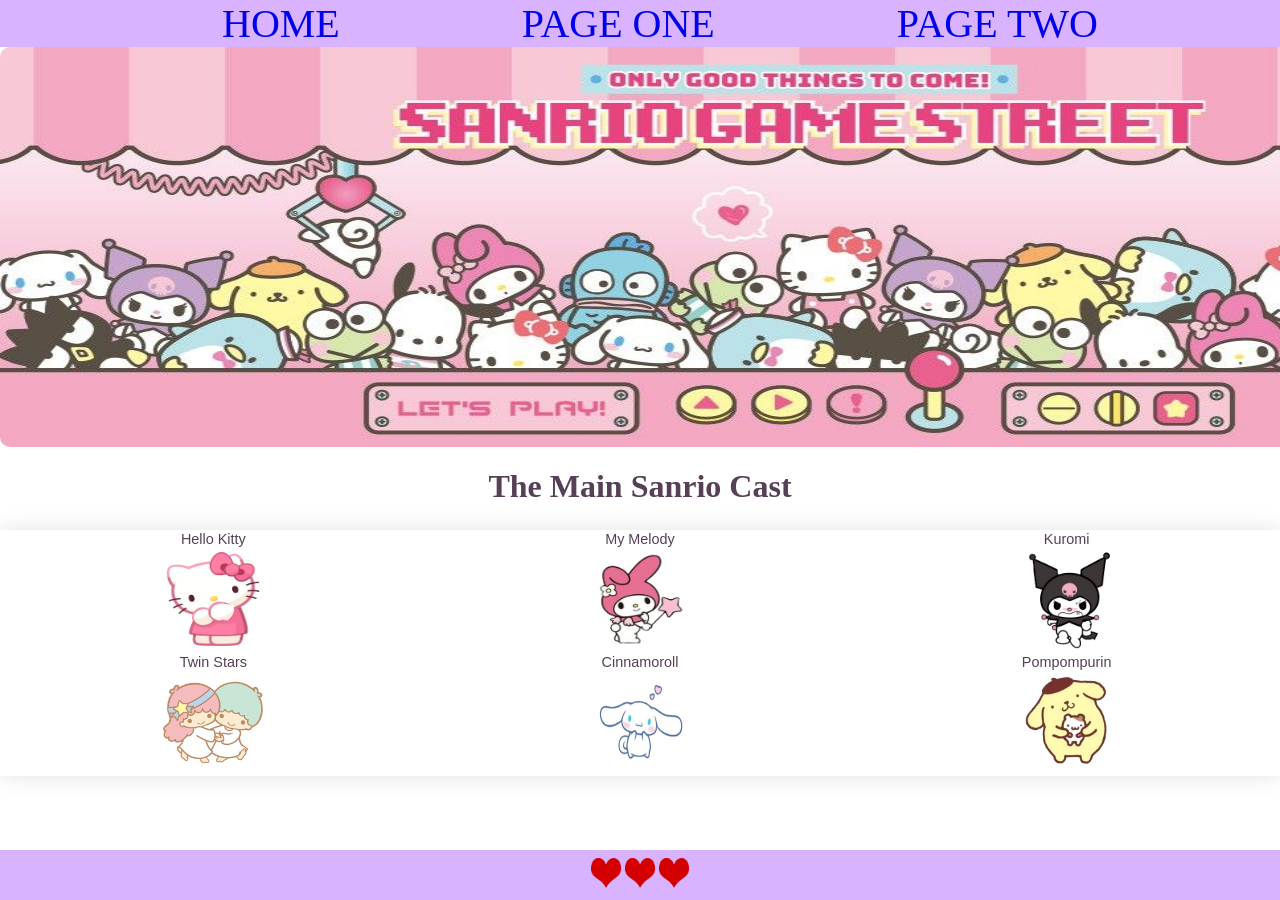
<file: signatureAssignment 2/signatureAssignment/index.html>
<!DOCTYPE html>
<html lang="en">
<head>
    <meta charset="UTF-8">
    <meta name="viewport" content="width=device-width, initial-scale=1.0">
    <title>HOME</title>
    <link rel="icon" type="image/x-icon" href="media/images/favicon.ico">
    <link rel="stylesheet" href="css/styles.css">
    <link rel="stylesheet" href="css/indexstyles.css">
</head>
<body>
    <!--header with nav-->
    <header>
        <nav>
            <ul>
                <li><a href="index.html">HOME</a></li>
                <li><a href="pageOne.html">PAGE ONE</a></li>
                <li><a href="pageTwo.html">PAGE TWO</a></li>
            </ul>
        </nav>
    </header>
    
    <div id="sanriohome">
        <img src="media/images/sanrio banner.jpg" alt="Sanrio Cast" style="display: block; margin: 0 auto;">
        <h1>The Main Sanrio Cast</h1>
    </div>

<table>
    <tr>
        <td>Hello Kitty</td>
        <td>My Melody</td>
        <td>Kuromi</td>
    </tr>
    <tr>
        <td><a href="pageOne.html"><img src="media/images/hellokitty.png" width="100" height="100"></a></td>
        <td><a href="pageOne.html"><img src="media/images/mymelody.webp" width="100" height="100"></a></td>
        <td><a href="pageOne.html"><img src="media/images/kuromi.png" width="100" height="100"></a></td>
    </tr>
    <tr>
        <td>Twin Stars</td>
        <td>Cinnamoroll</td>
        <td>Pompompurin</td>
    </tr>
    <tr>
        <td><a href="pageTwo.html"><img src="media/images/twinstars1.webp" width="100" height="100"></a></td>
        <td><a href="pageTwo.html"><img src="media/images/cinn.webp" width="100" height="100"></a></td>
        <td><a href="pageTwo.html"><img src="media/images/pompom.webp" width="100" height="100"></a></td>
    </tr>
</table>

    <footer>
        <div id="col1">
            <a href="https://hellokitty.fandom.com/wiki/List_of_Popular_Sanrio_characters"><img src="media/images/redheart.png"
            alt="Link to Sanrio Site"
            width="30" height="30"></a>
            <a href="https://www.sanrio.com/"><img src="media/images/redheart.png"
            alt="Link to Sanrio Site"
            width="30" height="30"></a>
            <a href="https://fragariamemories.sanrio.co.jp/en/"><img src="media/images/redheart.png"
            alt="Link to Sanrio Site"
            width="30" height="30"></a>
        </div>

    </footer>
    <script src="js/script2.js"></script>
</body>
</html>
</file>
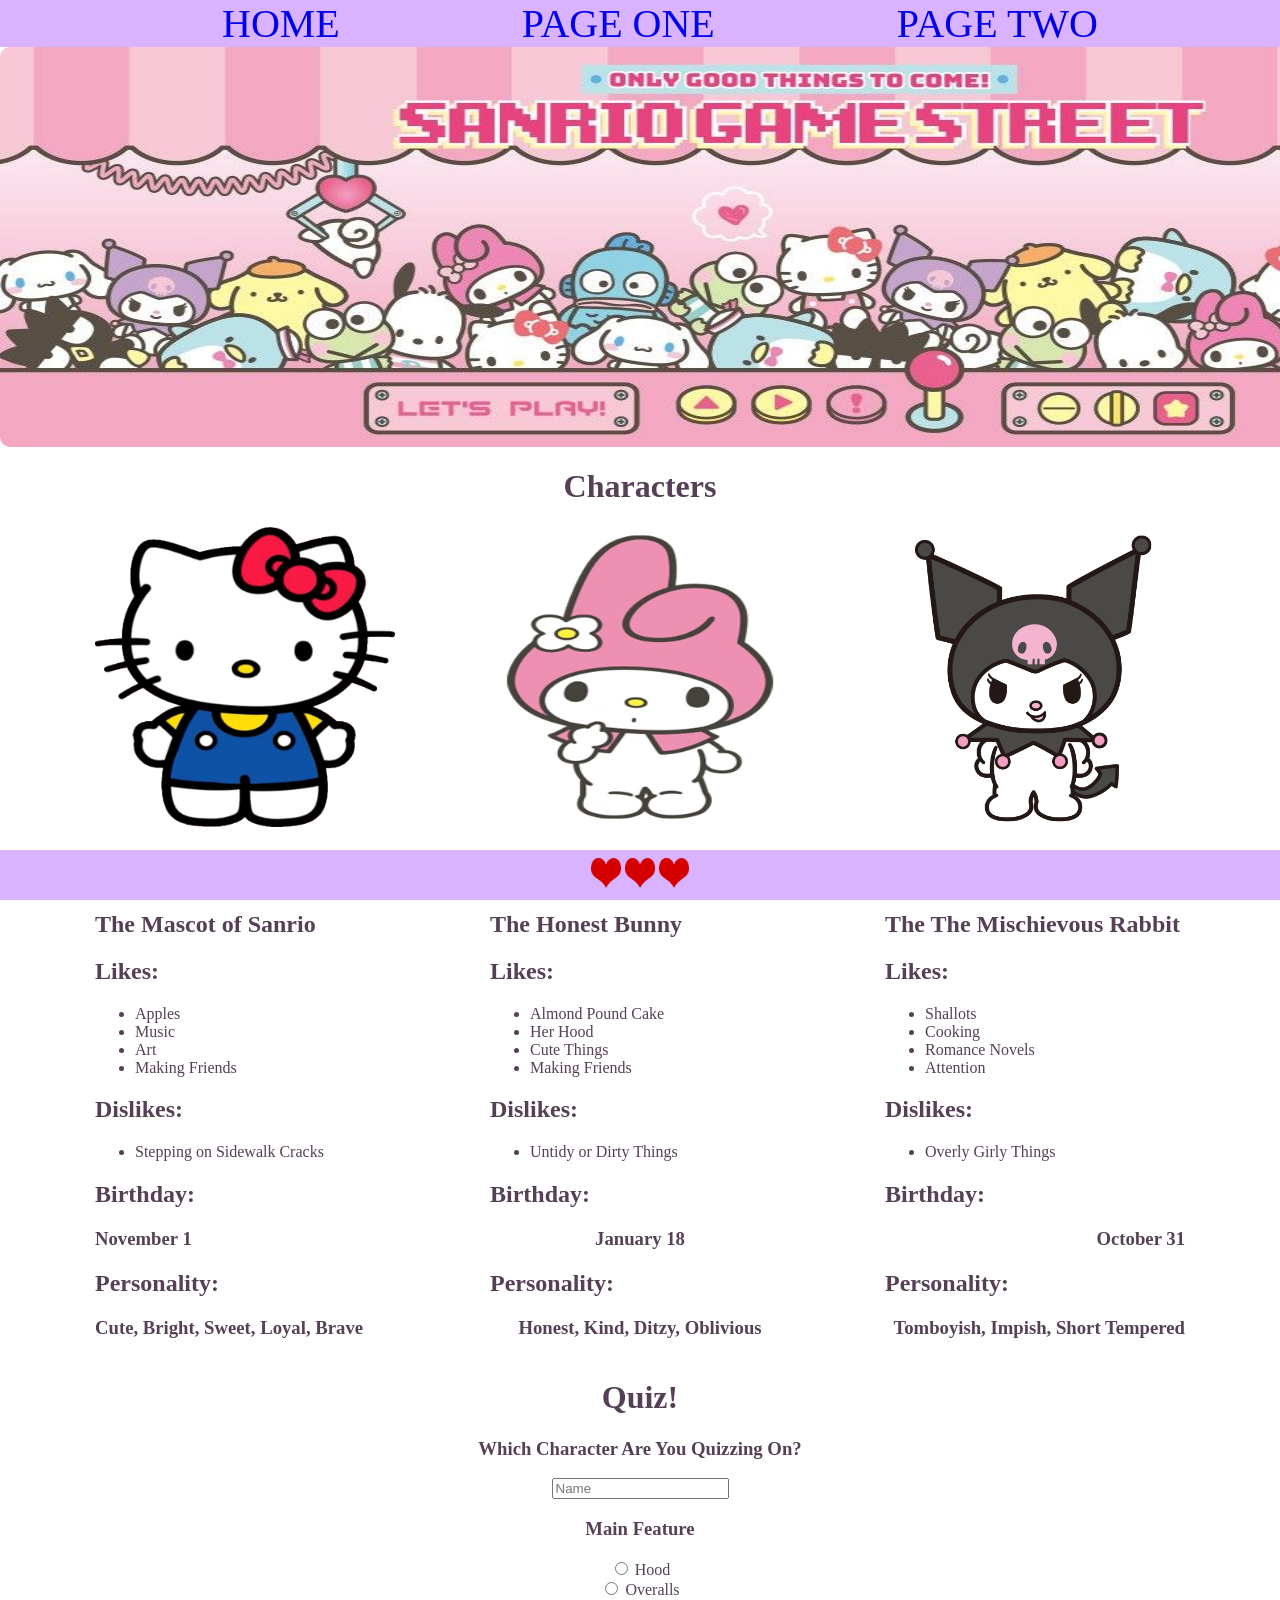
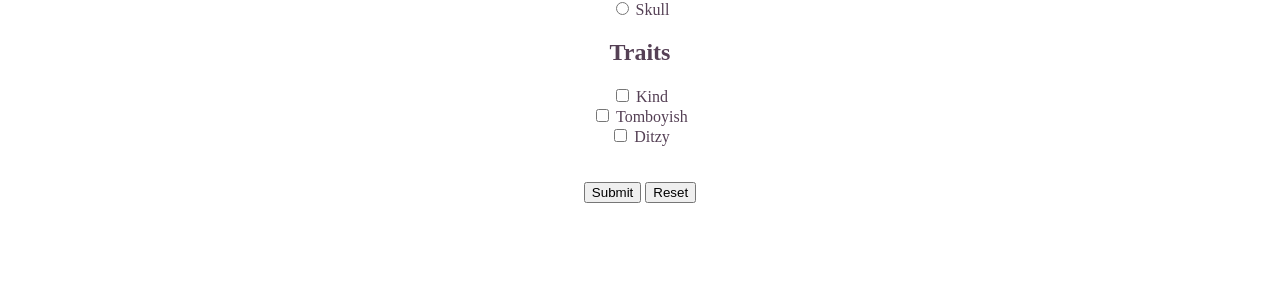
<file: signatureAssignment 2/signatureAssignment/pageOne.html>
<!DOCTYPE html>
<html lang="en">
<head>
    <meta charset="UTF-8">
    <meta name="viewport" content="width=device-width, initial-scale=1.0">
    <title>ABOUT</title>
    <link rel="icon" type="image/x-icon" href="media/images/favicon.ico">
    <link rel="stylesheet" href="css/styles.css">
    <link rel="stylesheet" href="css/pageOneStyles.css">
</head>
<body>
    <!--header with nav-->
    <header>
        <nav>
            <ul>
                <li><a href="index.html">HOME</a></li>
                <li><a href="pageOne.html">PAGE ONE</a></li>
                <li><a href="pageTwo.html">PAGE TWO</a></li>
            </ul>
        </nav>
    </header>

    <div id="sanriohome">
        <img src="media/images/sanrio banner.jpg" alt="Sanrio Cast" style="display: block; margin: 0 auto;">
    </div>

    <h1>Characters</h1>
    <div id="characters">
        <div id="helloKitty">
            <img src="media/images/hellokittybody.webp" alt="Hello Kitty">
            <h1 >Hello Kitty</h3>
            <h2>The Mascot of Sanrio</h2>
            <h2>Likes: </h2>
            <ul>
                <li>Apples</li>
                <li>Music</li>
                <li>Art</li>
                <li>Making Friends</li>
            </ul>
            <h2>Dislikes: </h2>
            <ul>
                <li>Stepping on Sidewalk Cracks</li>
            </ul>
            <h2>Birthday: </h2>
            <h3>November 1</h3>
            <h2>Personality: </h2>
            <h3>Cute, Bright, Sweet, Loyal, Brave</h3>
        </div>
        <div id="myMelody">
            <img src="media/images/mymelodybody.webp" alt="My Melody">
            <h1 >My Melody</h3>
            <h2>The Honest Bunny</h2>
            <h2>Likes: </h2>
            <ul>
                <li>Almond Pound Cake</li>
                <li>Her Hood</li>
                <li>Cute Things</li>
                <li>Making Friends</li>
            </ul>
            <h2>Dislikes: </h2>
            <ul>
                <li>Untidy or Dirty Things</li>
            </ul>
            <h2>Birthday: </h2>
            <h3>January 18</h3>
            <h2>Personality: </h2>
            <h3>Honest, Kind, Ditzy, Oblivious</h3> 
        </div>
        <div id="Kuromi">
            <img src="media/images/kuromibody.webp" alt="Kuromi">
            <h1 >Kuromi</h3>
            <h2>The The Mischievous Rabbit</h2>
            <h2>Likes: </h2>
            <ul>
                <li>Shallots</li>
                <li>Cooking</li>
                <li>Romance Novels</li>
                <li>Attention</li>
            </ul>
            <h2>Dislikes: </h2>
            <ul>
                <li>Overly Girly Things</li>
            </ul>
            <h2>Birthday: </h2>
            <h3>October 31</h3>
            <h2>Personality: </h2>
            <h3>Tomboyish, Impish, Short Tempered</h3> 
        </div>
    </div>



    <h1>Quiz!</h1>
    <form>
        <h3 id="heading">Which Character Are You Quizzing On?</h3>
        <input type="text" placeholder="Name" id="answer">

        <div id="feature">
        <h3>Main Feature</h3>
        <input type="radio" name="features" id="hood">
        <label>Hood</label>
        <br/>
        <input type="radio" name="features" id="overalls">
        <label>Overalls</label>
        <br/>
        <input type="radio" name="features" id="skull">
        <label>Skull</label>
        <br/>
        </div>

        <h2>Traits</h2>
        <input type="checkbox" id="kind">
        <label>Kind</label>
        <br/>
        <input type="checkbox" id="tomboy">
        <label>Tomboyish</label>
        <br/>
        <input type="checkbox" id="ditzy">
        <label>Ditzy</label>
        <br/>
        <br/>
        <br/>
        <button type="Submit" onclick="showAlert()">Submit</button>
        <button type="reset">Reset</button>

    </form> 






    <footer>
        <div id="col1">
            <a href="https://hellokitty.fandom.com/wiki/List_of_Popular_Sanrio_characters"><img src="media/images/redheart.png"
            alt="Link to Sanrio Site"
            width="30" height="30"></a>
            <a href="https://www.sanrio.com/"><img src="media/images/redheart.png"
            alt="Link to Sanrio Site"
            width="30" height="30"></a>
            <a href="https://fragariamemories.sanrio.co.jp/en/"><img src="media/images/redheart.png"
            alt="Link to Sanrio Site"
            width="30" height="30"></a>
        </div>
    </footer>

    <script src="js/script.js"></script>
</body>
</html>
</file>
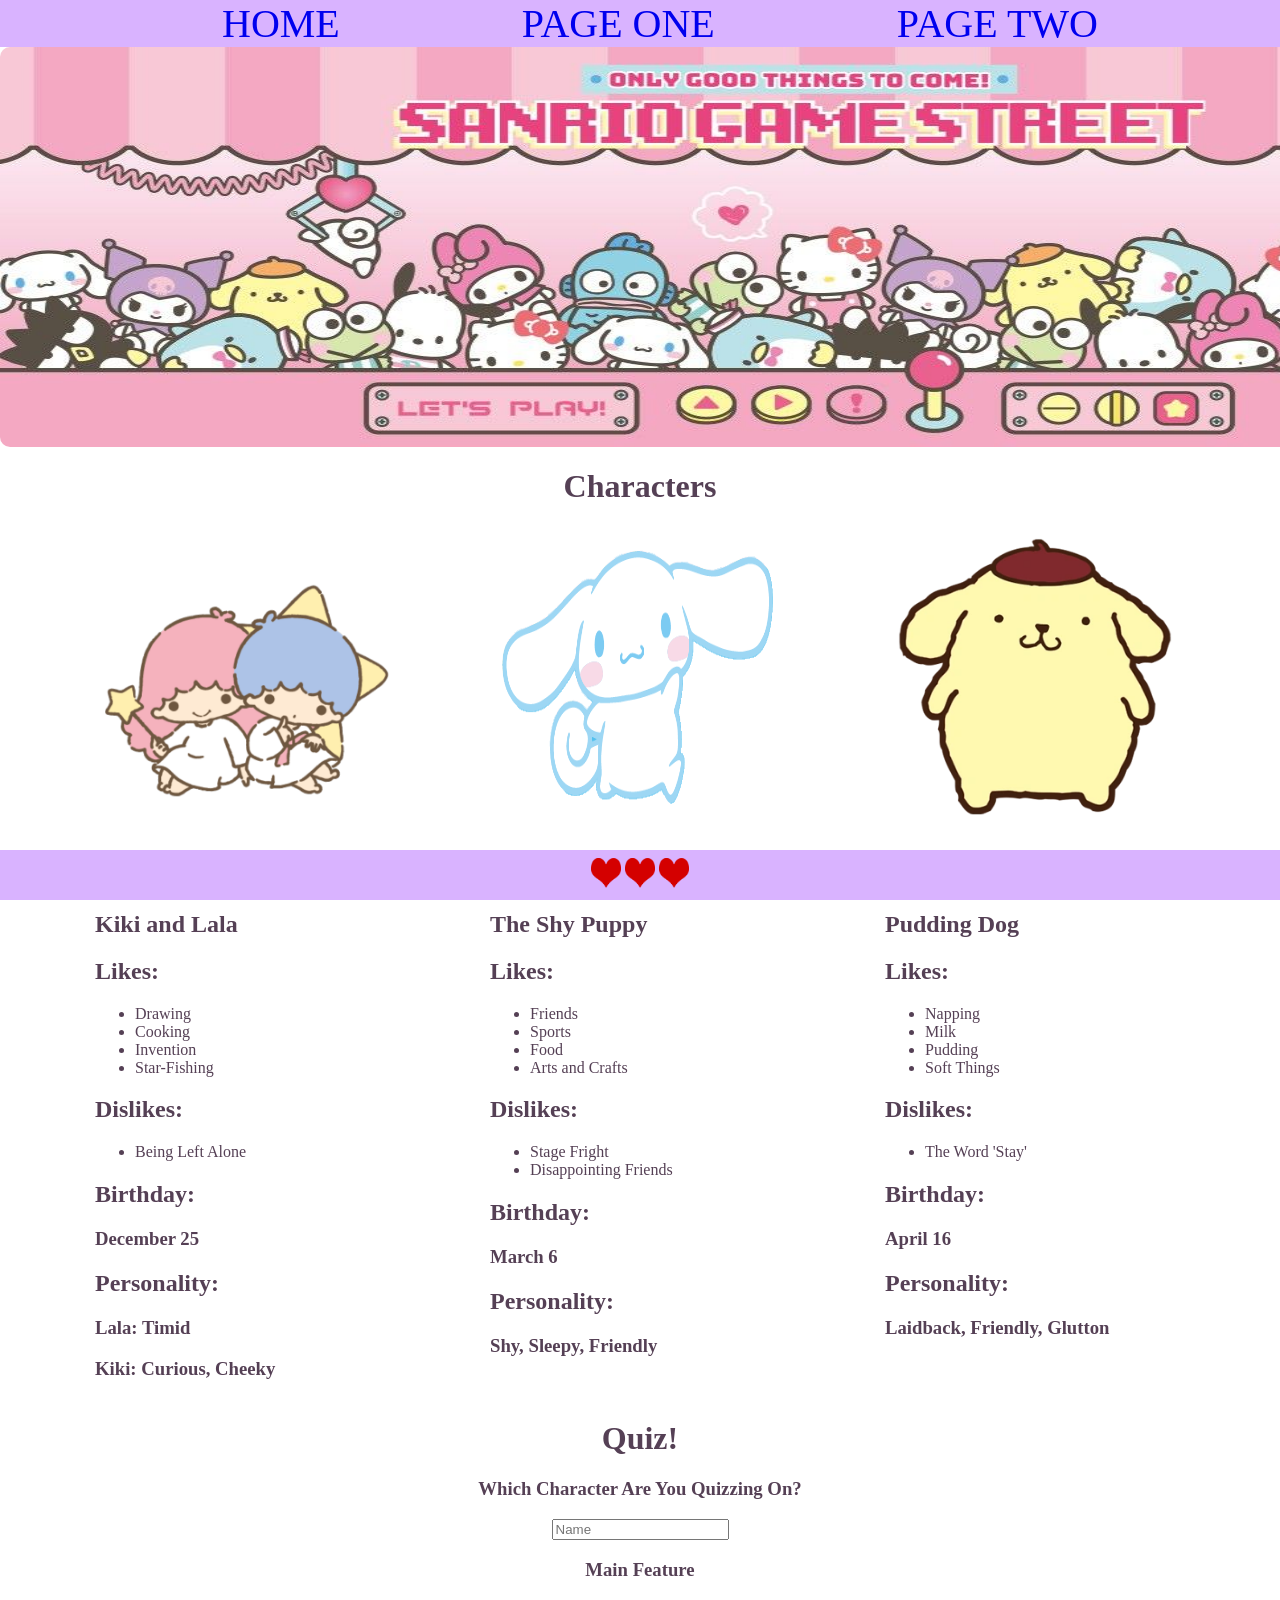
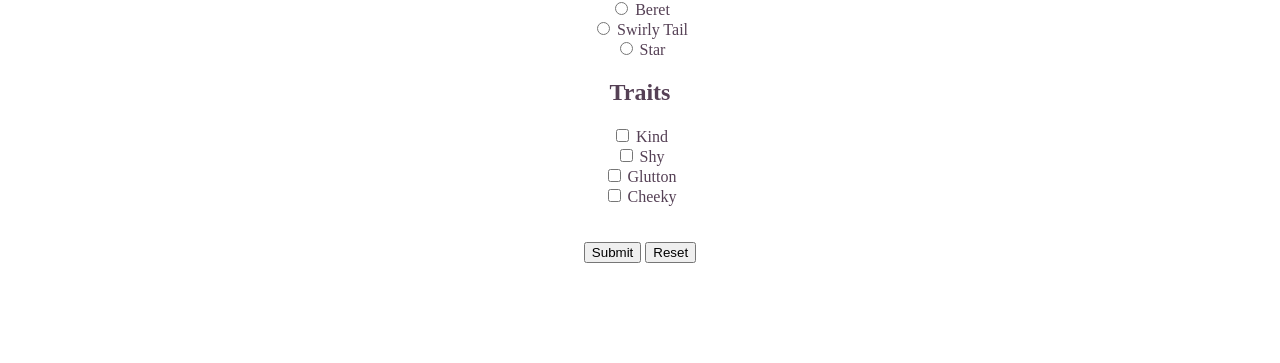
<file: signatureAssignment 2/signatureAssignment/pageTwo.html>
<!DOCTYPE html>
<html lang="en">
<head>
    <meta charset="UTF-8">
    <meta name="viewport" content="width=device-width, initial-scale=1.0">
    <title>ABOUT</title>
    <link rel="icon" type="image/x-icon" href="media/images/favicon.ico">
    <link rel="stylesheet" href="css/styles.css">
    <link rel="stylesheet" href="css/pageOneStyles.css">
</head>
<body>
    <!--header with nav-->
    <header>
        <nav>
            <ul>
                <li><a href="index.html">HOME</a></li>
                <li><a href="pageOne.html">PAGE ONE</a></li>
                <li><a href="pageTwo.html">PAGE TWO</a></li>
            </ul>
        </nav>
    </header>

    <div id="sanriohome">
        <img src="media/images/sanrio banner.jpg" alt="Sanrio Cast" style="display: block; margin: 0 auto;">
    </div>

    <h1>Characters</h1>
    <div id="characters">
        <div id="twinstars">
            <img src="media/images/twinstarsbody.png" alt="Twin Stars">
            <h1 >Twin Stars</h3>
            <h2>Kiki and Lala</h2>
            <h2>Likes: </h2>
            <ul>
                <li>Drawing</li>
                <li>Cooking</li>
                <li>Invention</li>
                <li>Star-Fishing</li>
            </ul>
            <h2>Dislikes: </h2>
            <ul>
                <li>Being Left Alone</li>
            </ul>
            <h2>Birthday: </h2>
            <h3>December 25</h3>
            <h2>Personality: </h2>
            <h3>Lala: Timid</h3>
            <h3>Kiki: Curious, Cheeky</h3>
        </div>
        <div id="cinnamon">
            <img src="media/images/cinnabody.webp" alt="Cinnamoroll">
            <h1 >Cinnamoroll</h3>
            <h2>The Shy Puppy</h2>
            <h2>Likes: </h2>
            <ul>
                <li>Friends</li>
                <li>Sports</li>
                <li>Food</li>
                <li>Arts and Crafts</li>
            </ul>
            <h2>Dislikes: </h2>
            <ul>
                <li>Stage Fright</li>
                <li>Disappointing Friends</li>
            </ul>
            <h2>Birthday: </h2>
            <h3>March 6</h3>
            <h2>Personality: </h2>
            <h3>Shy, Sleepy, Friendly</h3> 
        </div>
        <div id="pompom">
            <img src="media/images/pompombody.webp" alt="pompompurin">
            <h1 >PomPomPurin</h3>
            <h2>Pudding Dog</h2>
            <h2>Likes: </h2>
            <ul>
                <li>Napping</li>
                <li>Milk</li>
                <li>Pudding</li>
                <li>Soft Things</li>
            </ul>
            <h2>Dislikes: </h2>
            <ul>
                <li>The Word 'Stay'</li>
            </ul>
            <h2>Birthday: </h2>
            <h3>April 16</h3>
            <h2>Personality: </h2>
            <h3>Laidback, Friendly, Glutton</h3> 
        </div>
    </div>



    <h1>Quiz!</h1>
    <form>
        <h3 id="heading">Which Character Are You Quizzing On?</h3>
        <input type="text" placeholder="Name" id="answer">
        
        <div id="feature">
        <h3>Main Feature</h3>
        <input type="radio" name="features" id="beret">
        <label>Beret</label>
        <br/>
        <input type="radio" name="features" id="swirlTail">
        <label>Swirly Tail</label>
        <br/>
        <input type="radio" name="features" id="star">
        <label>Star</label>
        <br/>
        </div>

        <h2>Traits</h2>
        <input type="checkbox" id="kind">
        <label>Kind</label>
        <br/>
        <input type="checkbox" id="shy">
        <label>Shy</label>
        <br/>
        <input type="checkbox" id="glutton">
        <label>Glutton</label>
        <br/>
        <input type="checkbox" id="cheeky">
        <label>Cheeky</label>
        <br/>
        <br/>
        <br/>
        <button type="Submit" onclick="showAlert()">Submit</button>
        <button type="reset">Reset</button>

    </form> 


    <footer>
        <div id="col1">
            <a href="https://hellokitty.fandom.com/wiki/List_of_Popular_Sanrio_characters"><img src="media/images/redheart.png"
            alt="Link to Sanrio Site"
            width="30" height="30"></a>
            <a href="https://www.sanrio.com/"><img src="media/images/redheart.png"
            alt="Link to Sanrio Site"
            width="30" height="30"></a>
            <a href="https://fragariamemories.sanrio.co.jp/en/"><img src="media/images/redheart.png"
            alt="Link to Sanrio Site"
            width="30" height="30"></a>
        </div>
    </footer>

    <script src="js/script.js"></script>
</body>
</html>
</file>
<file: signatureAssignment 2/signatureAssignment/css/styles.css>
:root {
    --bgcolor: #ffffff;
    --txtcolor: #554055;
    --secondary: hsl(270, 100%, 85%);
    --third: #bd8bff;
    --fourth: #F9ECCC;
}
body {
    margin: 0;
    background-color: var(--bgcolor);
    color: var(--txtcolor);
    margin-bottom: 100px;
}

header {
    background-color: var(--secondary);
}

header nav ul li {
    list-style: none;
}

nav ul{
    display: flex;
    flex-direction: row;
    justify-content: space-evenly;
    margin: 0;
    font-size: 30pt;
}

header nav ul li {
    color: white !important;
}

header nav ul li a {
    text-decoration: none;
}

header nav ul li a:visited {
    text-decoration: none;
    color: var(--txtcolor);
}

header nav ul li a:hover {
    text-decoration: none;
    color: var(--txtcolor);
    background-color: var(--secondary) !important;
}

ul li a:hover {
    background-color: #B5DDA4 !important;
}

header nav ul li a:active {
    text-decoration: none;
    color: var(--txtcolor);
    background-color: var(--third) !important;
}

#sanriohome img {
    width: 1600px;
    height: 400px;
    border-radius: 10px;
}

form {
    text-align: center;
}


footer {
    background-color: var(--secondary);
    width: 100%;
    height: 50px;
    display: flex;
    flex-direction: row;
    align-items: center;
    position: relative;
    justify-content: space-evenly;
    color: black !important;
    position: fixed;
    left: 0;
    bottom: 0;
    
}
</file>
<file: signatureAssignment 2/signatureAssignment/css/indexstyles.css>
h1 {
    text-align: center;
}

table {
    text-align: center;
    margin-left: auto;
    margin-right: auto;
    width: 100%;
    border-collapse: collapse;
    margin: 25px 0;
    font-size: 0.9em;
    font-family: sans-serif;
    min-width: 400px;
    box-shadow: 0 0 20px rgba(64, 63, 63, 0.15);
}
</file>
<file: signatureAssignment 2/signatureAssignment/css/pageOneStyles.css>
header {
    position: sticky !important;
}

h1 {
    text-align: center;
}

#characters{
    display: flex;
    justify-content: space-evenly;
}
#characters img {
    width: 300px;
    height: 300px;
    border-radius: 20px;
}

#myMelody h3 {
    text-align: center;
}

#Kuromi h3 {
    text-align: right;
}
</file>
